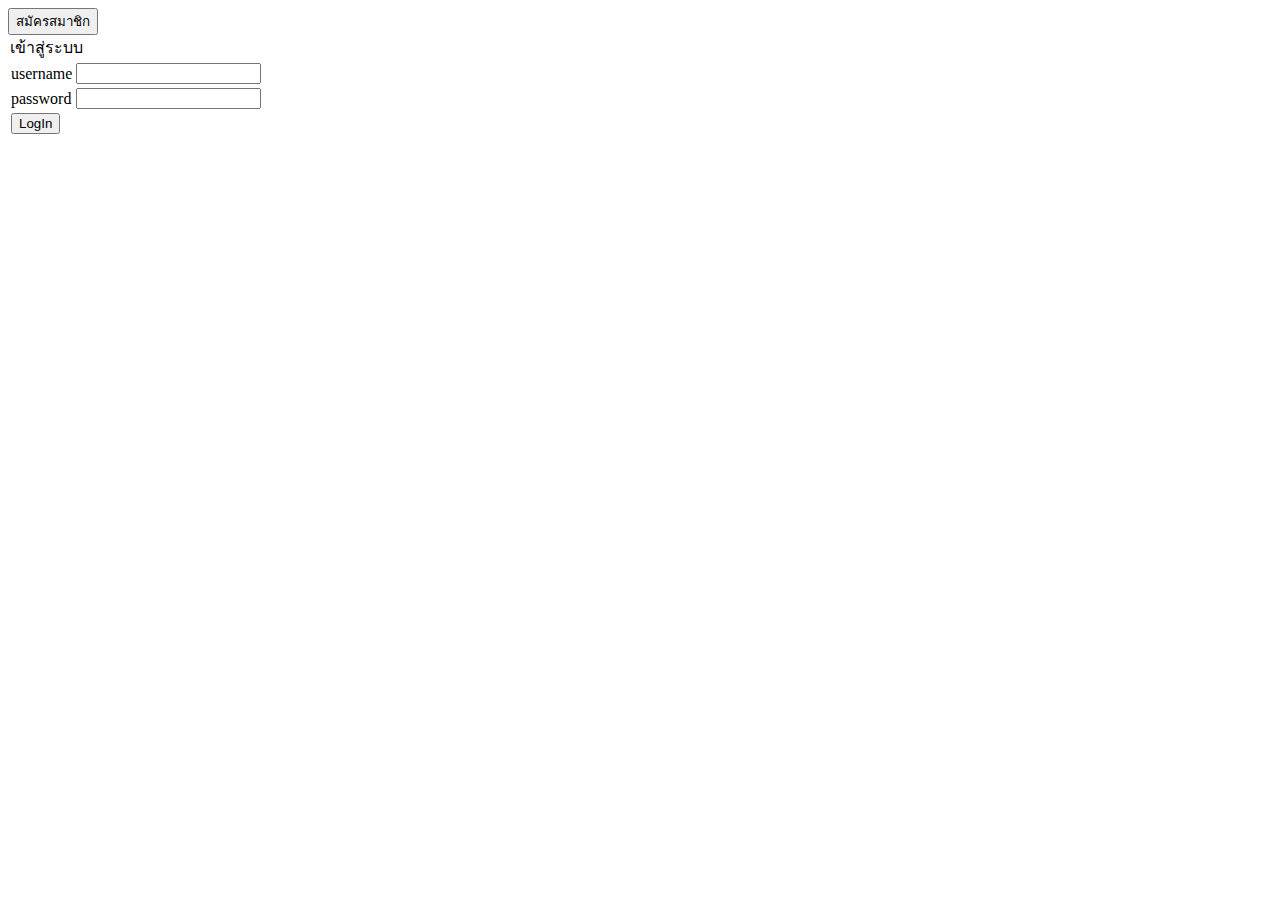
<file: KritteewutWeb/Login and register example/index.html>
<!DOCTYPE HTML>
<html>
<body>
<meta http-equiv="Content-Type" content="text/html; charset=UTF-8" />
<INPUT TYPE="BUTTON" VALUE="สมัครสมาชิก" ONCLICK="window.location.href='register.html'">

<meta http-equiv="Content-Type" content="text/html; charset=UTF-8" />
<legend>เข้าสู่ระบบ</legend>
<table border=0%>
<tr><form method="POST" action="login.php">
    <td>username</td>
    <td><input type="text" name="username"></td>
</tr>
<tr>
    <td>password</td>
    <td><input type="password" name="password"></td>
</tr>
<tr><td><input id="button" type="submit" name="submit" value="LogIn"></td>
</tr>
</form>
</table>


</body>

</html>
</file>
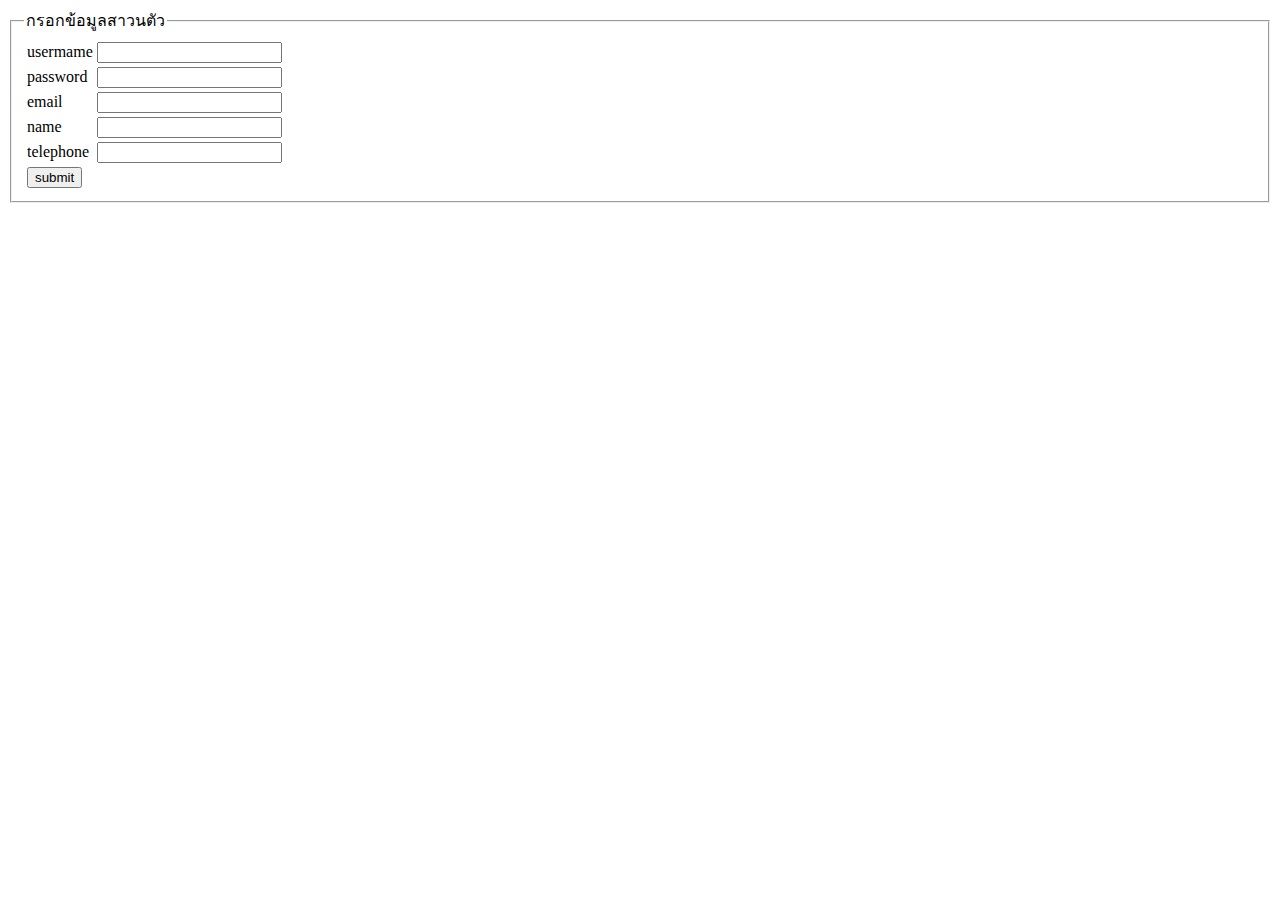
<file: Register web/register.html>
<!Doctype HTML>
<html>
<head>

    <title>หน้าจอสมัคร</title>
<head>
<body>
    <div id = "register">
    <fieldset style = "width : 30">
        <legend>กรอกข้อมูลสาวนตัว</legend>
        <table border = 0%>
        <tr><from method = "POST" action = "register.php">
            <td>usermame</td>
            <td><input type = "text"= name = "username"></td>
        </tr>

        <tr><td>password</td>
            <td><input type = "password"= name = "password"></td>   
        </tr>

        <tr><td>email</td>
            <td><input type = "text"= name = "email"></td> 
        </tr> 

        <tr><td>name</td>
            <td><input type = "text"= name = "name"></td> 
        </tr>

        <tr><td>telephone</td>
            <td><input type = "text"= name = "telephone"></td>
        
        <tr>
            <td><input id = "button" type = "submit" name = "submit" value = "submit"></td>
        </tr>
    </form>
    </table>
</fieldset>

</body>
</html>
</file>
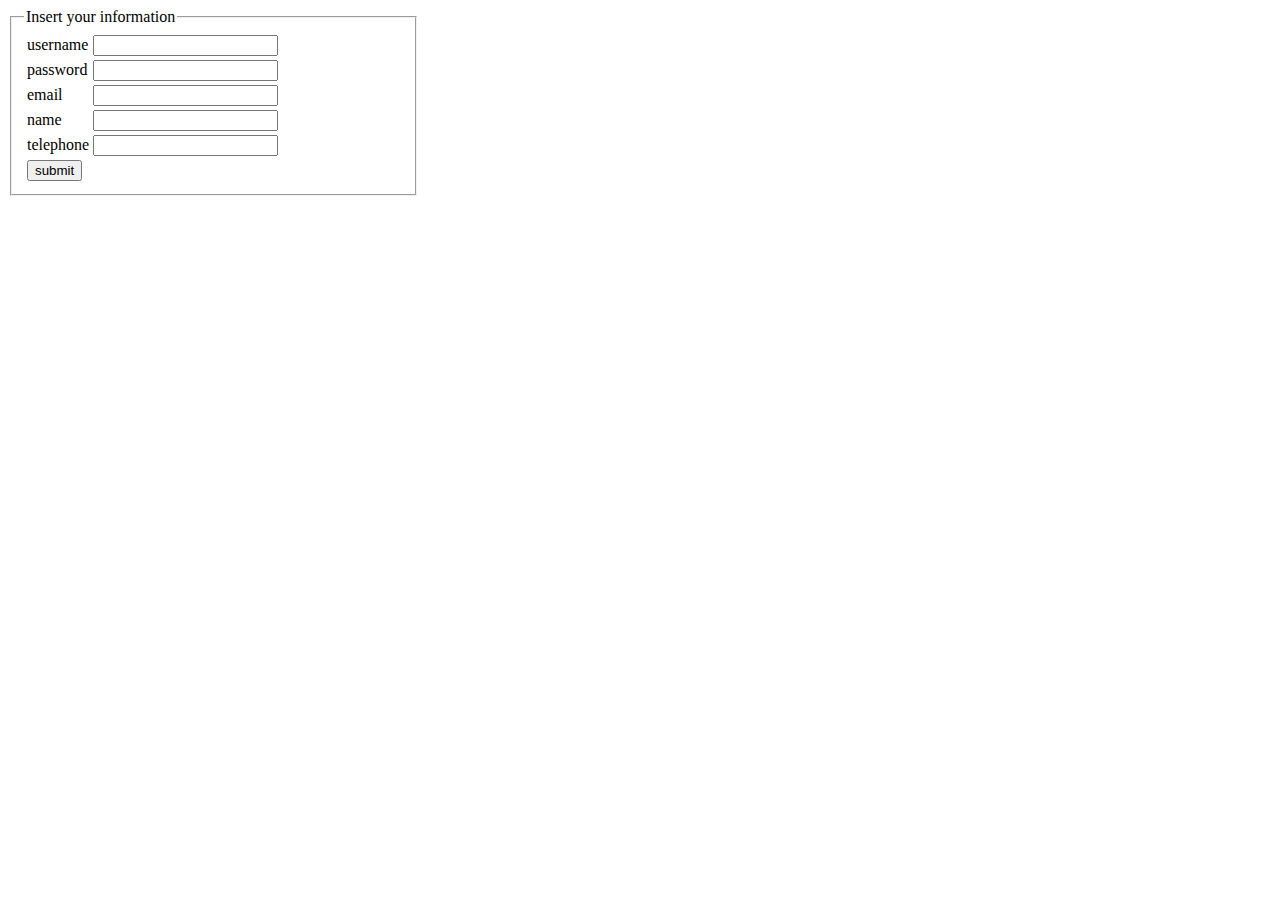
<file: KritteewutWeb/Login and register example/register.html>
<!DOCTYPE HTML>
<html>
    <head><title>หน้าจอสมัครสมาชิก</title>
    </head>
    <body>
        
        <div id="register">
        <fieldset style="width:30%">
        <meta http-equiv="Content-Type" content="text/html; charset=UTF-8" />
            <legend>Insert your information</legend>
        <table border=0%>
            <tr><form method="POST" action="register.php">
                <td>username</td>
                <td><input type="text" name="username"></td>
            </tr>
            <tr>
                <td>password</td>
                <td><input type="password" name="password"></td>
            </tr>
            <tr>
                <td>email</td>
                <td><input type="text" name="email"></td>
            </tr>
            <tr>        
                <td>name</td>
                <td><input type="text" name="name"></td>
            </tr>
            <tr>
                <td>telephone</td>
                <td><input type="text" name="telephone"></td>
            </tr>
            <tr><td><input id="button" type="submit" name="submit" value="submit"></td>
            </tr>
        </form>
        </table>
    </fieldset>
</div>
        
        


    </body>
</html>
</file>
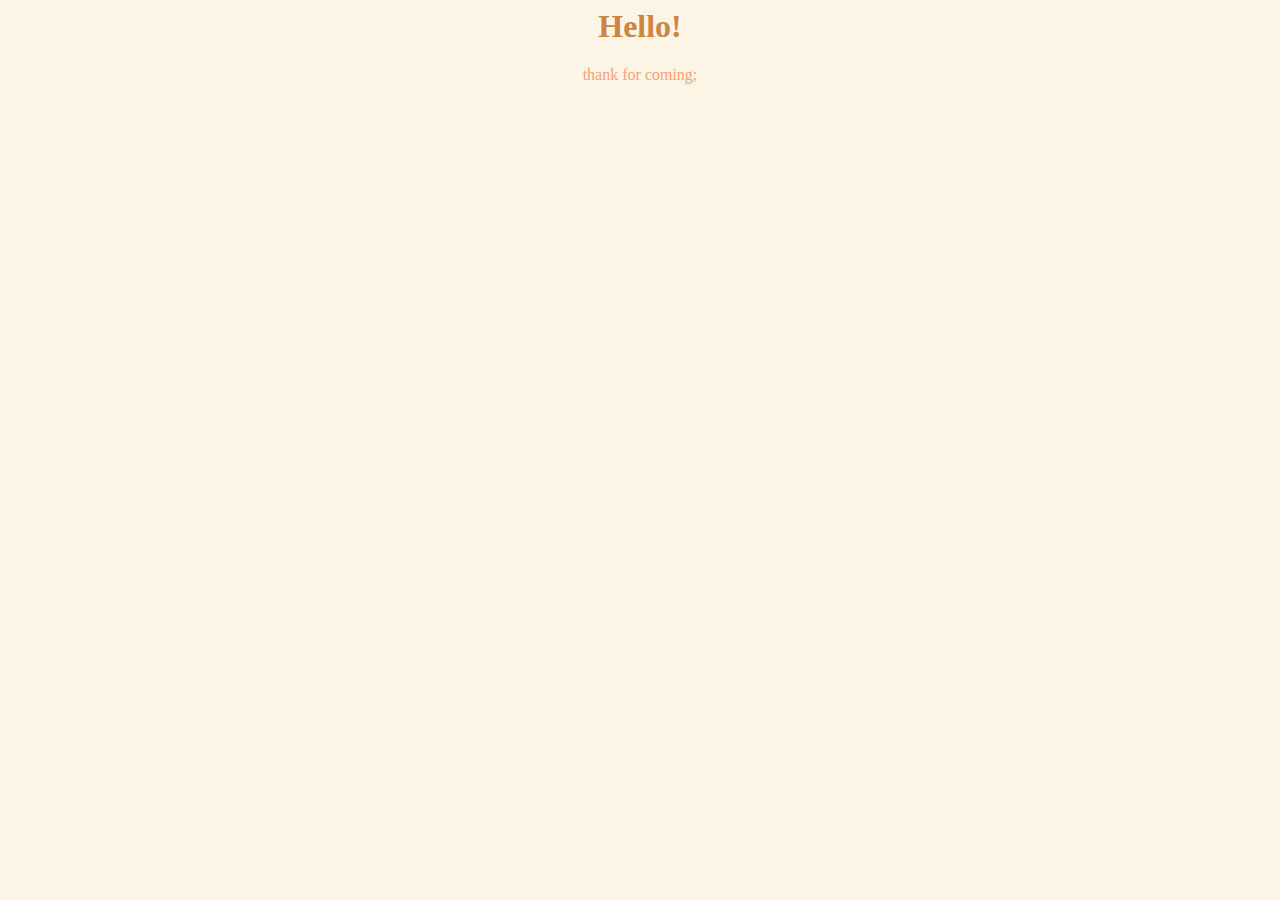
<file: KritteewutWeb/WIS Kritteewut/myfirstpages.html>
<html>  <!-- Open HTML Platform -->
<head>
    <title> Testwebpages </title>   <!-- http name -->

    <Style>
        body 
        {
            background-color: OldLace;
        }

        h1 
        {
            color: Peru;
            text-align: center;
        }

        p 
        {
            color: lightsalmon;
            text-align: center;            
            font-family: Serif;
            font-size: 16px;
        }

        borderimg 
        { 
            border-image: url(https://static.pexels.com/photos/132037/pexels-photo-132037.jpeg) 30 round;
        }
        
    </style>
    
    <h1> Hello! </H1>

    <script language="javascript" type= "text/Javascript">
        Function welcome()
        {
            alert("welcome to my first page");
        }
            
    </script>

</Head>
<Body>

    <p onclick = "welcome()"> thank for coming;

</Body>
</html>
</file>
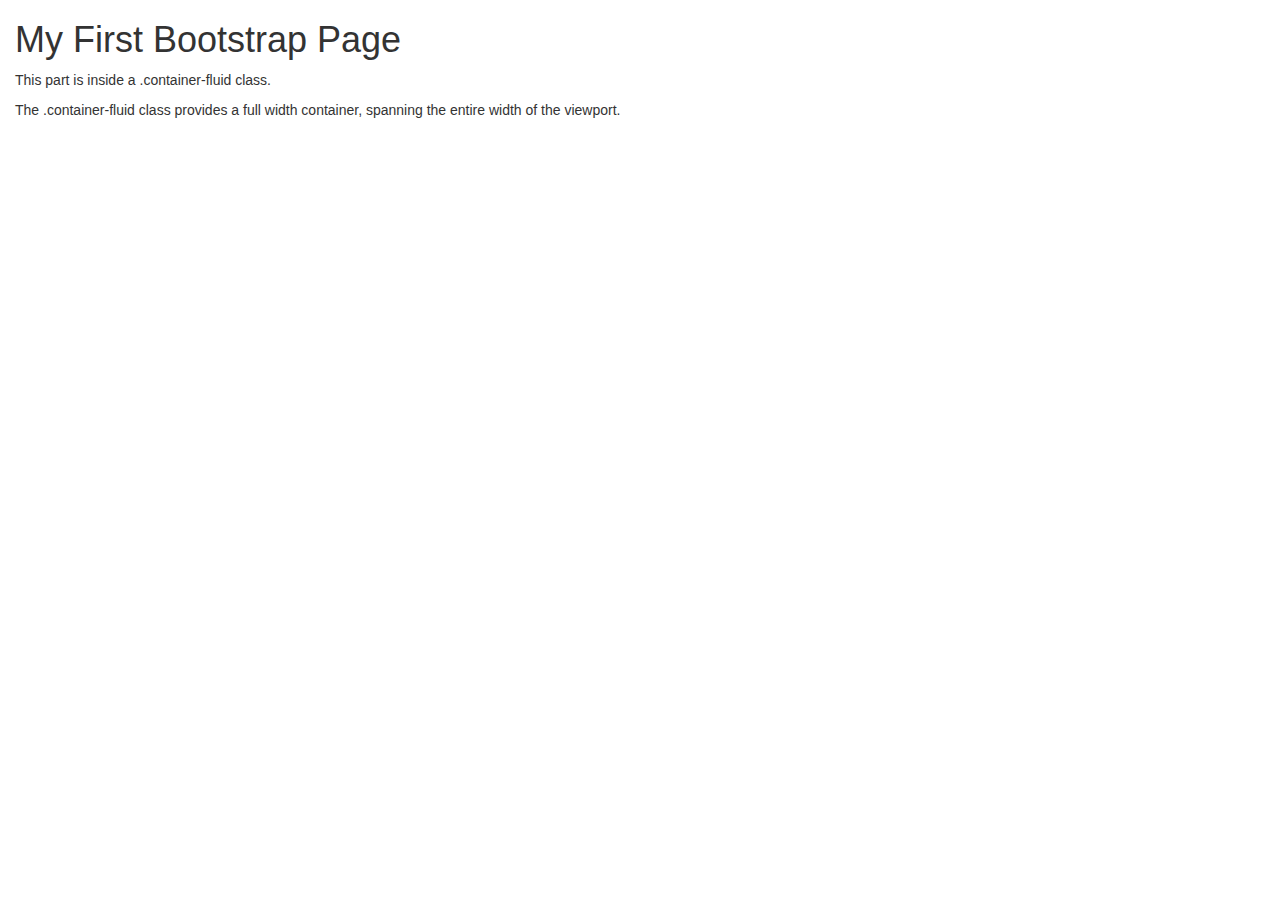
<file: KritteewutWeb/WIS Kritteewut/webtest.html>
<html>
        <head>
                <title>Bootstrap Example</title>
                <meta charset="utf-8">
                <meta name="viewport" content="width=device-width, initial-scale=1">
                <link rel="stylesheet" href="https://maxcdn.bootstrapcdn.com/bootstrap/3.3.7/css/bootstrap.min.css">
                <script src="https://ajax.googleapis.com/ajax/libs/jquery/3.2.1/jquery.min.js"></script>
                <script src="https://maxcdn.bootstrapcdn.com/bootstrap/3.3.7/js/bootstrap.min.js"></script>
              </head>
              <body>
                
              <div class="container-fluid">
                <h1>My First Bootstrap Page</h1>      
                <p>This part is inside a .container-fluid class.</p> 
                <p>The .container-fluid class provides a full width container, spanning the entire width of the viewport.</p>           
              </div>

</html>
</file>
